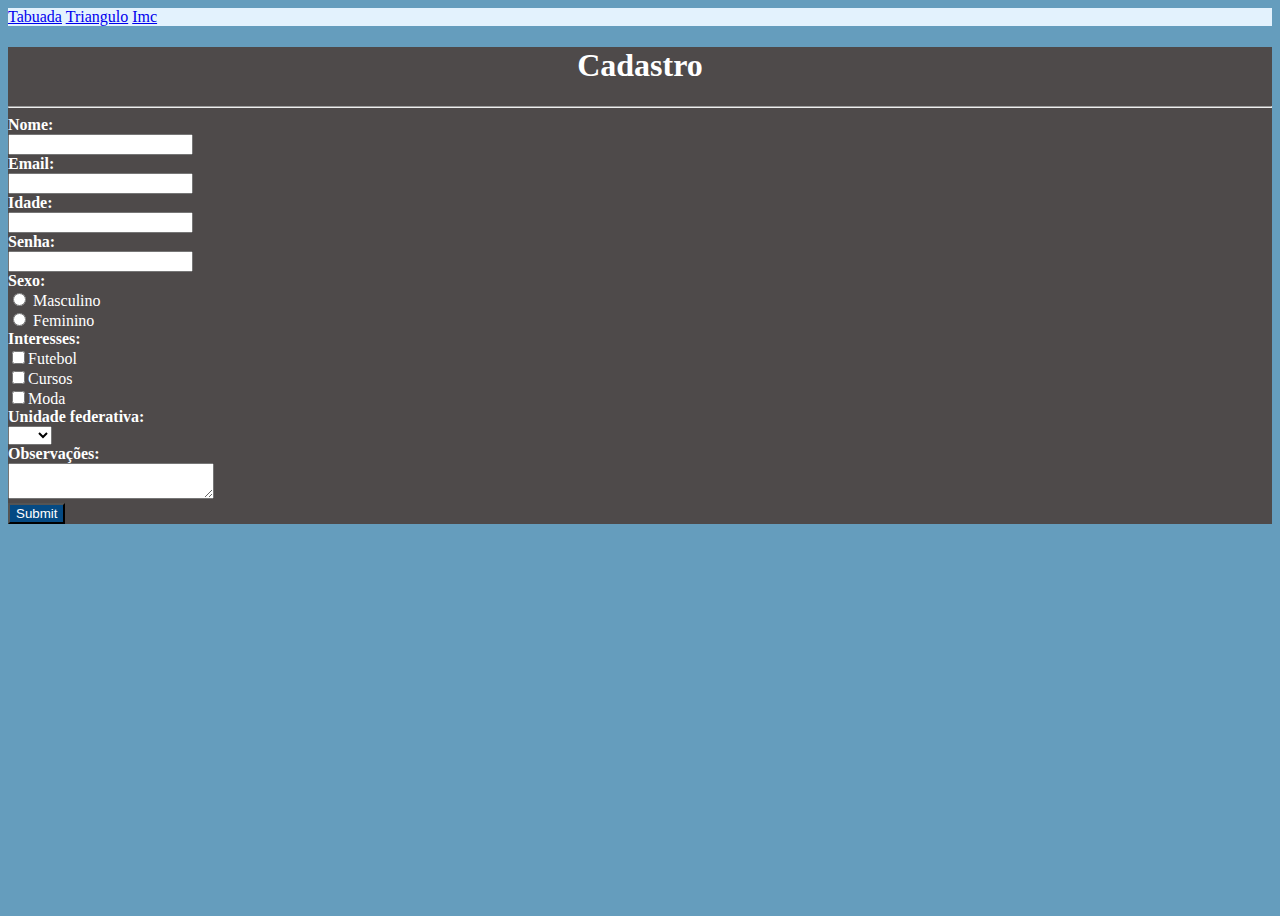
<file: exercicio1/index.html>
<!DOCTYPE html>
<html lang="pt-br">
<head>
    <meta charset="UTF-8">
    <meta name="viewport" content="width=device-width, initial-scale=1.0">
    <link href="https://cdn.jsdelivr.net/npm/bootstrap@5.3.1/dist/css/bootstrap.min.css" rel="stylesheet" integrity="sha384-4bw+/aepP/YC94hEpVNVgiZdgIC5+VKNBQNGCHeKRQN+PtmoHDEXuppvnDJzQIu9" crossorigin="anonymous">
    <title>Formulário</title>
</head>
<body>
    
    <div id="principiodavida">
    <nav class="navbar" style="background-color: #e3f2fd;">
        <div class="container-md">
            <a class="navbar-brand" href="../exercicio2/index.html">Tabuada</a>
            <a class="navbar-brand" href="../exercicio3/index.html">Triangulo</a>
            <a class="navbar-brand" href="../exercicio5/index.html">Imc</a>
          </div>

      </nav>
    <div id="preensado"class="d-flex position-absolute top-50 start-50 translate-middle border border-4 border border-black p-4 justify-content-center rounded">
            
        <form action="script.php" method="post">
                <center><h1>Cadastro</h1></center>
                <hr class="opacity-100"> 
                <b>Nome:</b><br>
                <input type="text" name="nome" class="border-black border-2 rounded"><br>
                <b>Email:</b><br>
                <input type="email" name="email" class="border-black border-2 rounded"><br>
                <b>Idade:</b><br>
                <input type="number" name="idade" class="border-black border-2 rounded"><br>
                <b>Senha:</b><br>
                <input type="password" name="senha" class="border-black border-2 rounded"><br>
                <b>Sexo:</b><br>
                <input type="radio" name="sexo" value="masculino"> Masculino<br>
                <input type="radio" name="sexo" value="feminino"> Feminino<br>
                <b>Interesses:</b><br>
                <input type="checkbox" name="interesses[]" value="Futebol">Futebol<br>
                <input type="checkbox" name="interesses[]" value="Cursos">Cursos<br>
                <input type="checkbox" name="interesses[]" value="Moda">Moda<br>
                <b>Unidade federativa:</b><br>
                <select name="uf" class="border-black border-2 rounded">
                    <option></option>
                    <option>AC</option>
                    <option>AL</option>
                    <option>AP</option>
                    <option>AM</option>
                    <option>BA</option>
                    <option>CE</option>
                    <option>DF</option>
                    <option>ES</option>
                    <option>GO</option>
                    <option>MA</option>
                    <option>MT</option>
                    <option>MS</option>
                    <option>MG</option>
                    <option>PA</option>
                    <option>PB</option>
                    <option>PR</option>
                    <option>PE</option>
                    <option>PI</option>
                    <option>RJ</option>
                    <option>RN</option>
                    <option>RS</option>
                    <option>RO</option>
                    <option>RR</option>
                    <option>SC</option>
                    <option>SP</option>
                    <option>SE</option>
                    <option>TO</option>
                </select><br>
                <b>Observações:</b><br>
                <textarea class="border-black border-2 rounded" style="width: 200px" name="mensagem"></textarea><br>

                <input id="botao" type="submit" name="cadastrar" class="border-black border-1 rounded property-bottom col-12">
            </form>
        </div>
    </div>
<style>   

    body{
        
        background-color: #659DBD;
    }
    #principiodavida{
        height: 100vh;
    }

    #preensado{
        background-color: #4e4a4a; 
        color: white;
    }
    #botao{
        color: white;
        background-color: rgb(5, 74, 131);
    }
    h1{
        color: rgb(255, 255, 255);
    }
</style> 
</body>
</html>
</file>
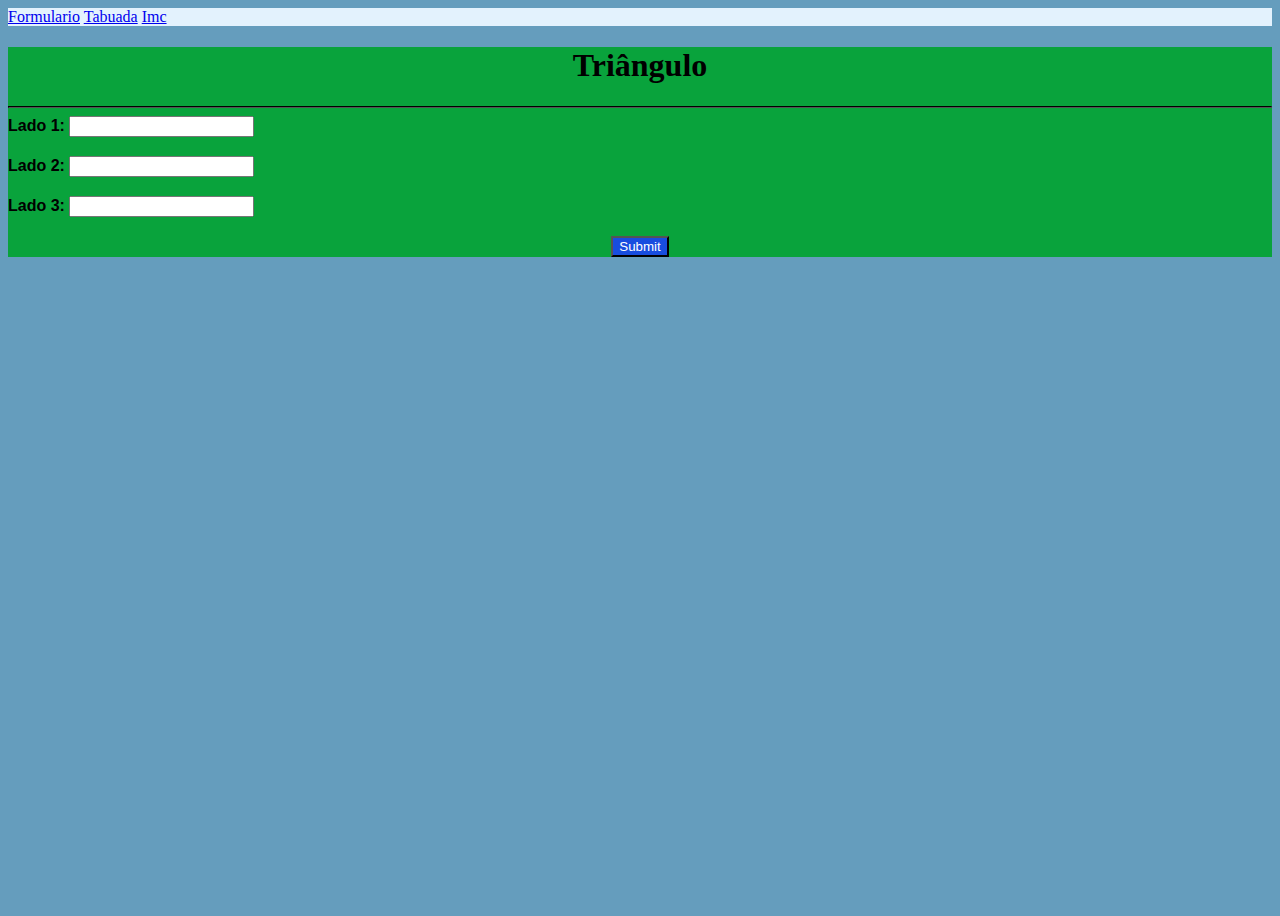
<file: exercicio3/index.html>
<!DOCTYPE html>
<html lang="pt-br">
<head>
    <meta charset="UTF-8">
    <meta name="viewport" content="width=device-width, initial-scale=1.0">
     <link href="https://cdn.jsdelivr.net/npm/bootstrap@5.3.1/dist/css/bootstrap.min.css" rel="stylesheet" integrity="sha384-4bw+/aepP/YC94hEpVNVgiZdgIC5+VKNBQNGCHeKRQN+PtmoHDEXuppvnDJzQIu9" crossorigin="anonymous">
    <title>Triangulo</title>
</head>
<body>
    <nav class="navbar" style="background-color: #e3f2fd;">
        <div class="container-md">
            <a class="navbar-brand" href="../exercicio1/index.html">Formulario</a>
            <a class="navbar-brand" href="../exercicio2/index.html">Tabuada</a>
            <a class="navbar-brand" href="../exercicio5/index.html">Imc</a>
          </div>

      </nav>
    <div id="preensado" class="position-absolute border border-4 border border-black justify-content-center start-50 top-50 translate-middle d-flex p-3 rounded shadow">
        <form action="script.php" method="post">
            <center><h1>Triângulo</h1></center>
            <hr class="opacity-100"> 
                 <b>Lado 1:</b> <input type="number" name="medida1" class="l rounded border border-1 border-black"><br>
                 <b>Lado 2:</b> <input type="number" name="medida2" class="l rounded border border-1 border-black"><br>
                 <b>Lado 3:</b> <input type="number" name="medida3" class="l rounded border border-1 border-black"><br>
                 <center><input id="botao" type="submit" name="cadastrar" class="border-white border-1 rounded property-bottom col-6 p-2"></center>
        </form>
    </div>    
</body>

<style>

body{
    height: 100vh;
    background-color: #659DBD;
}
#preensado{
    background-color: rgb(9, 163, 60);
}
hr{
    border-color: rgb(0, 0, 0);
}
.l{
    margin-bottom: 0.5cm;
}
b{
    font-family: Arial;
}
#botao{
    background-color: rgb(24, 77, 223);
    color: white;
}
</style>

</html>
</file>
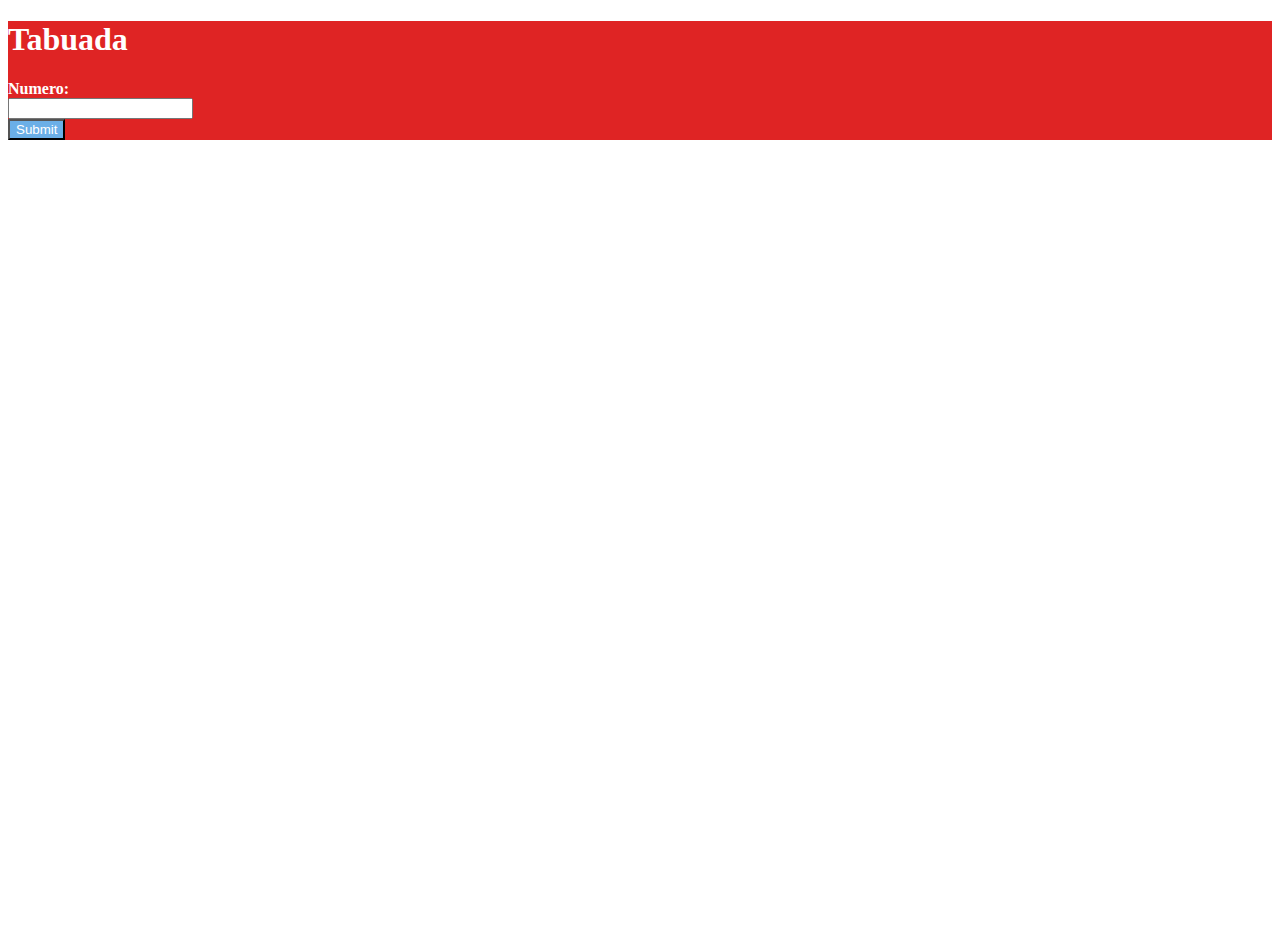
<file: exercicio4/index.html>
<!DOCTYPE html>
<html lang="pt-br">
<head>
    <meta charset="UTF-8">
    <meta name="viewport" content="width=device-width, initial-scale=1.0">
    <link href="https://cdn.jsdelivr.net/npm/bootstrap@5.3.1/dist/css/bootstrap.min.css" rel="stylesheet" integrity="sha384-4bw+/aepP/YC94hEpVNVgiZdgIC5+VKNBQNGCHeKRQN+PtmoHDEXuppvnDJzQIu9" crossorigin="anonymous">
    <link rel="stylesheet" type="text/css" href="../exercicio3/style.css">
    <title>Formulário</title>
</head>
<body>
    <div id="principiodavida" >

        <div id="preensado"class="d-flex position-absolute top-50 start-50 translate-middle border border-4 border border-black p-4 justify-content-center rounded">

            <form action="script.php" method="post">
                
                <h1>Tabuada</h1>
                <b>Numero:</b><br>
                <input type="number"  name="numero" class="border-black border-2 rounded"><br>
                
                
                <input id="botao" type="submit" name="Cadastrar" class="border-black border-1 rounded property-bottom col-12">
           
            </form>

        </div>

    </div>
    

</body>
</html>
</file>
<file: exercicio3/style.css>
#principiodavida{
    height: 100vh;
}
#preensado{
    background-color: #df2424; 
    color: white;
}
#botao{
    color: white;
    background-color: rgb(107, 175, 231);
}
h1{
    color: rgb(255, 255, 255);
}
</file>
